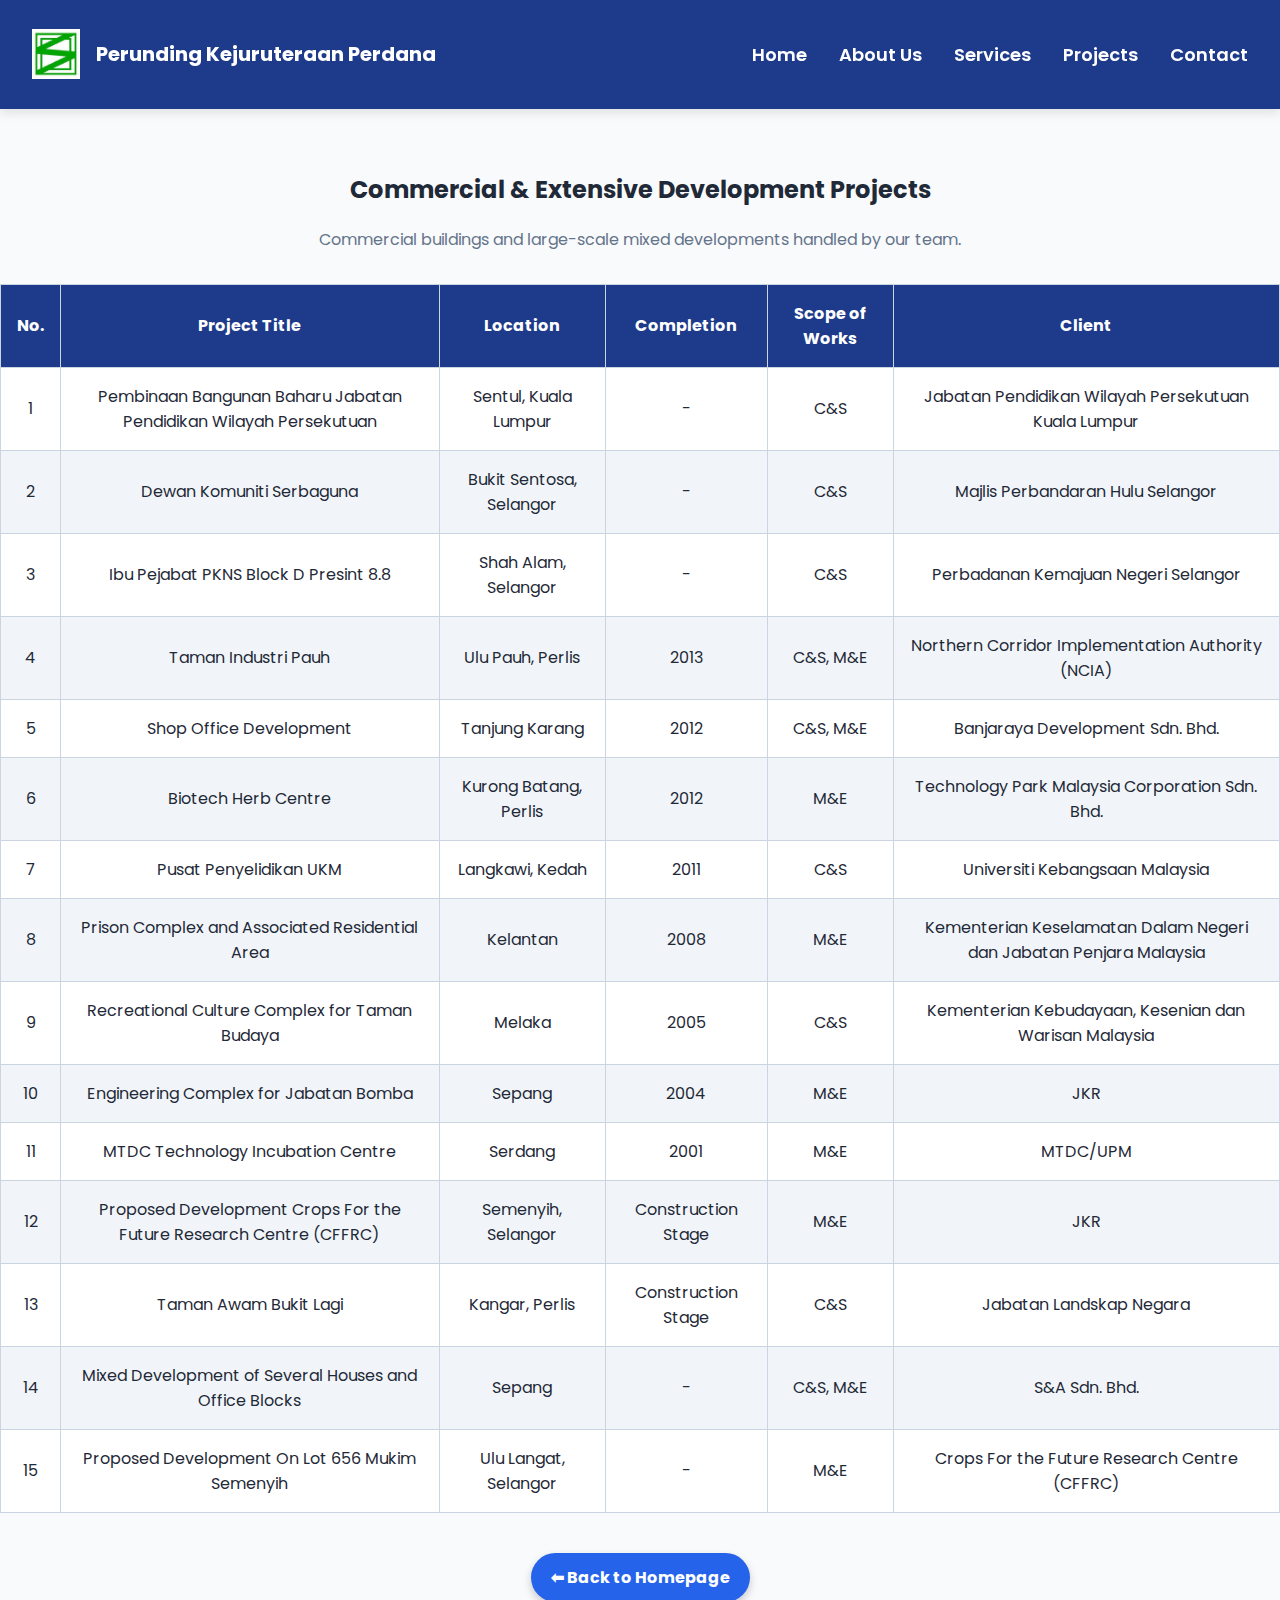
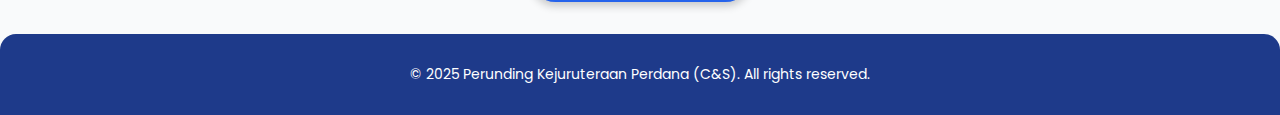
<file: commercial.html>
<!DOCTYPE html>
<html lang="en">

<head>
  <meta charset="UTF-8" />
  <meta name="viewport" content="width=device-width, initial-scale=1.0" />
  <title>Commercial & Extensive Development Projects - Perunding Kejuruteraan Perdana</title>
  <link rel="stylesheet" href="style.css" />
  <link href="https://fonts.googleapis.com/css2?family=Inter:wght@400;600;700&display=swap" rel="stylesheet">
  <link
    href="https://fonts.googleapis.com/css2?family=Playfair+Display:wght@700&family=Poppins:wght@400;600&display=swap"
    rel="stylesheet">
</head>

<body>
  <header>
    <div class="header-content">
      <h1 class="logo">
        <img src="pkp logo.jpeg" alt="Perunding Kejuruteraan Perdana" />
        <a href="index.html">Perunding Kejuruteraan Perdana</a>
      </h1>
      <nav class="navbar">
        <a href="index.html#home">Home</a>
        <div class="dropdown">
          <a href="index.html#about">About Us</a>
          <div class="submenu">
            <a href="index.html#about">Company Overview</a>
            <a href="index.html#directors">Directors</a>
          </div>
        </div>
        <a href="index.html#services">Services</a>
        <a href="index.html#projects">Projects</a>
        <a href="index.html#contact">Contact</a>
      </nav>
    </div>
  </header>

  <section id="projects">
    <h2 style="text-align:center; margin-top: 3rem;">Commercial & Extensive Development Projects</h2>
    <p class="subtitle" style="text-align:center;">Commercial buildings and large-scale mixed developments handled by
      our team.</p>

    <div class="table-wrapper">
      <table class="project-table">
        <thead>
          <tr>
            <th>No.</th>
            <th>Project Title</th>
            <th>Location</th>
            <th>Completion</th>
            <th>Scope of Works</th>
            <th>Client</th>
          </tr>
        </thead>
        <tbody>
          <tr>
            <td>1</td>
            <td>Pembinaan Bangunan Baharu Jabatan Pendidikan Wilayah Persekutuan</td>
            <td>Sentul, Kuala Lumpur</td>
            <td>-</td>
            <td>C&S</td>
            <td>Jabatan Pendidikan Wilayah Persekutuan Kuala Lumpur</td>
          </tr>
          <tr>
            <td>2</td>
            <td>Dewan Komuniti Serbaguna</td>
            <td>Bukit Sentosa, Selangor</td>
            <td>-</td>
            <td>C&S</td>
            <td>Majlis Perbandaran Hulu Selangor</td>
          </tr>
          <tr>
            <td>3</td>
            <td>Ibu Pejabat PKNS Block D Presint 8.8</td>
            <td>Shah Alam, Selangor</td>
            <td>-</td>
            <td>C&S</td>
            <td>Perbadanan Kemajuan Negeri Selangor</td>
          </tr>
          <tr>
            <td>4</td>
            <td>Taman Industri Pauh</td>
            <td>Ulu Pauh, Perlis</td>
            <td>2013</td>
            <td>C&S, M&E</td>
            <td>Northern Corridor Implementation Authority (NCIA)</td>
          </tr>
          <tr>
            <td>5</td>
            <td>Shop Office Development</td>
            <td>Tanjung Karang</td>
            <td>2012</td>
            <td>C&S, M&E</td>
            <td>Banjaraya Development Sdn. Bhd.</td>
          </tr>
          <tr>
            <td>6</td>
            <td>Biotech Herb Centre</td>
            <td>Kurong Batang, Perlis</td>
            <td>2012</td>
            <td>M&E</td>
            <td>Technology Park Malaysia Corporation Sdn. Bhd.</td>
          </tr>
          <tr>
            <td>7</td>
            <td>Pusat Penyelidikan UKM</td>
            <td>Langkawi, Kedah</td>
            <td>2011</td>
            <td>C&S</td>
            <td>Universiti Kebangsaan Malaysia</td>
          </tr>
          <tr>
            <td>8</td>
            <td>Prison Complex and Associated Residential Area</td>
            <td>Kelantan</td>
            <td>2008</td>
            <td>M&E</td>
            <td>Kementerian Keselamatan Dalam Negeri dan Jabatan Penjara Malaysia</td>
          </tr>
          <tr>
            <td>9</td>
            <td>Recreational Culture Complex for Taman Budaya</td>
            <td>Melaka</td>
            <td>2005</td>
            <td>C&S</td>
            <td>Kementerian Kebudayaan, Kesenian dan Warisan Malaysia</td>
          </tr>
          <tr>
            <td>10</td>
            <td>Engineering Complex for Jabatan Bomba</td>
            <td>Sepang</td>
            <td>2004</td>
            <td>M&E</td>
            <td>JKR</td>
          </tr>
          <tr>
            <td>11</td>
            <td>MTDC Technology Incubation Centre</td>
            <td>Serdang</td>
            <td>2001</td>
            <td>M&E</td>
            <td>MTDC/UPM</td>
          </tr>
          <tr>
            <td>12</td>
            <td>Proposed Development Crops For the Future Research Centre (CFFRC)</td>
            <td>Semenyih, Selangor</td>
            <td>Construction Stage</td>
            <td>M&E</td>
            <td>JKR</td>
          </tr>
          <tr>
            <td>13</td>
            <td>Taman Awam Bukit Lagi</td>
            <td>Kangar, Perlis</td>
            <td>Construction Stage</td>
            <td>C&S</td>
            <td>Jabatan Landskap Negara</td>
          </tr>
          <tr>
            <td>14</td>
            <td>Mixed Development of Several Houses and Office Blocks</td>
            <td>Sepang</td>
            <td>-</td>
            <td>C&S, M&E</td>
            <td>S&A Sdn. Bhd.</td>
          </tr>
          <tr>
            <td>15</td>
            <td>Proposed Development On Lot 656 Mukim Semenyih</td>
            <td>Ulu Langat, Selangor</td>
            <td>-</td>
            <td>M&E</td>
            <td>Crops For the Future Research Centre (CFFRC)</td>
          </tr>
        </tbody>
      </table>
    </div>

    <div class="back-btn-container">
      <a href="index.html" class="back-btn">
        ⬅ Back to Homepage
      </a>
    </div>
  </section>

  <footer>
    <p>&copy; 2025 Perunding Kejuruteraan Perdana (C&S). All rights reserved.</p>
  </footer>
</body>

</html>
</file>
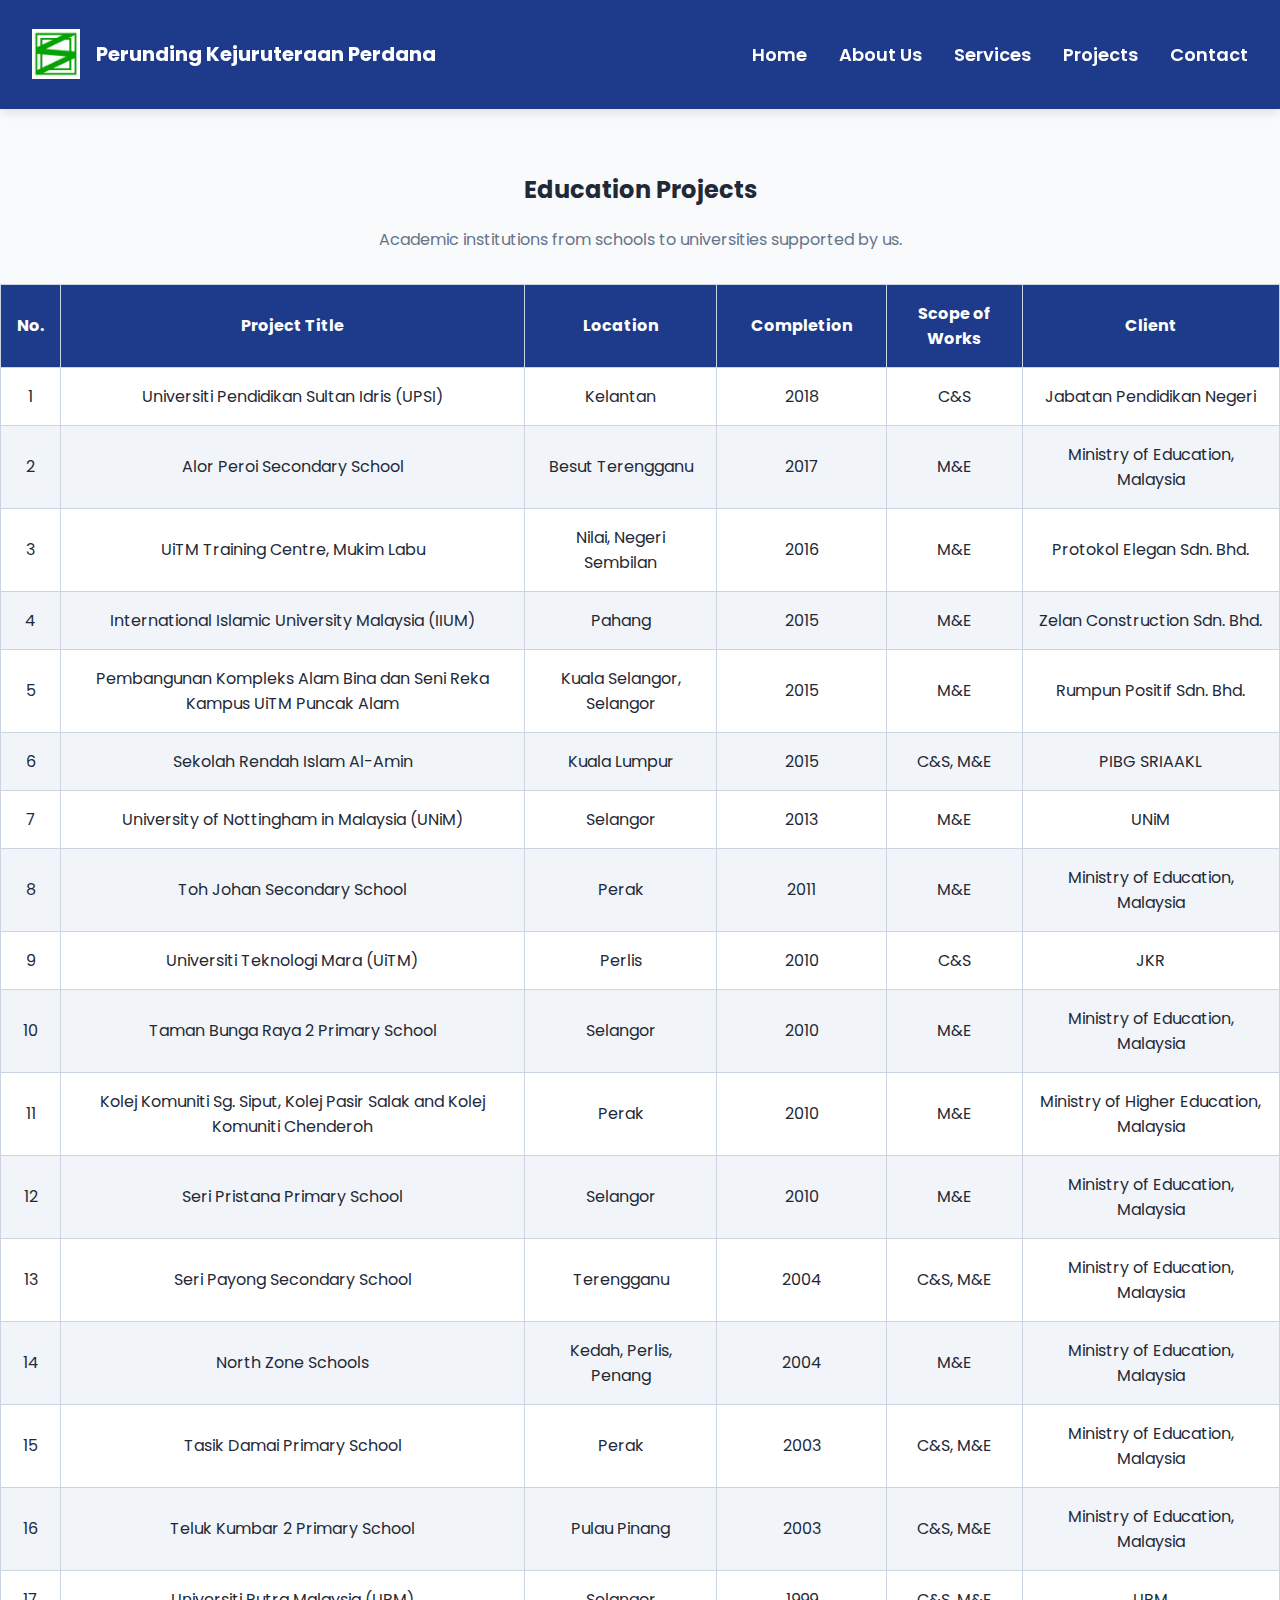
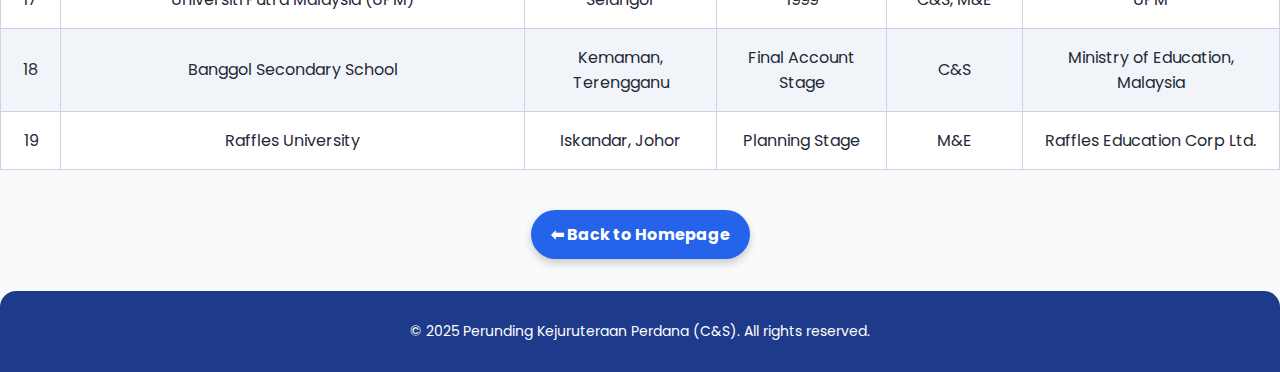
<file: education.html>
<!DOCTYPE html>
<html lang="en">

<head>
  <meta charset="UTF-8" />
  <meta name="viewport" content="width=device-width, initial-scale=1.0" />
  <title>Education Projects - Perunding Kejuruteraan Perdana</title>
  <link rel="stylesheet" href="style.css" />
  <link href="https://fonts.googleapis.com/css2?family=Inter:wght@400;600;700&display=swap" rel="stylesheet">
  <link
    href="https://fonts.googleapis.com/css2?family=Playfair+Display:wght@700&family=Poppins:wght@400;600&display=swap"
    rel="stylesheet">
</head>

<body>
  <header>
    <div class="header-content">
      <h1 class="logo">
        <img src="pkp logo.jpeg" alt="Perunding Kejuruteraan Perdana" />
        <a href="index.html">Perunding Kejuruteraan Perdana</a>
      </h1>
      <nav class="navbar">
        <a href="index.html#home">Home</a>
        <div class="dropdown">
          <a href="index.html#about">About Us</a>
          <div class="submenu">
            <a href="index.html#about">Company Overview</a>
            <a href="index.html#directors">Directors</a>
          </div>
        </div>
        <a href="index.html#services">Services</a>
        <a href="index.html#projects">Projects</a>
        <a href="index.html#contact">Contact</a>
      </nav>
    </div>
  </header>

  <section id="projects">
    <h2 style="text-align:center; margin-top: 3rem;">Education Projects</h2>
    <p class="subtitle" style="text-align:center;">Academic institutions from schools to universities supported by us.
    </p>

    <div class="table-wrapper">
      <table class="project-table">
        <thead>
          <tr>
            <th>No.</th>
            <th>Project Title</th>
            <th>Location</th>
            <th>Completion</th>
            <th>Scope of Works</th>
            <th>Client</th>
          </tr>
        </thead>
        <tbody>
          <tr>
            <td>1</td>
            <td>Universiti Pendidikan Sultan Idris (UPSI)</td>
            <td>Kelantan</td>
            <td>2018</td>
            <td>C&S</td>
            <td>Jabatan Pendidikan Negeri</td>
          </tr>
          <tr>
            <td>2</td>
            <td>Alor Peroi Secondary School</td>
            <td>Besut Terengganu</td>
            <td>2017</td>
            <td>M&E</td>
            <td>Ministry of Education, Malaysia</td>
          </tr>
          <tr>
            <td>3</td>
            <td>UiTM Training Centre, Mukim Labu</td>
            <td>Nilai, Negeri Sembilan</td>
            <td>2016</td>
            <td>M&E</td>
            <td>Protokol Elegan Sdn. Bhd.</td>
          </tr>
          <tr>
            <td>4</td>
            <td>International Islamic University Malaysia (IIUM)</td>
            <td>Pahang</td>
            <td>2015</td>
            <td>M&E</td>
            <td>Zelan Construction Sdn. Bhd.</td>
          </tr>
          <tr>
            <td>5</td>
            <td>Pembangunan Kompleks Alam Bina dan Seni Reka Kampus UiTM Puncak Alam</td>
            <td>Kuala Selangor, Selangor</td>
            <td>2015</td>
            <td>M&E</td>
            <td>Rumpun Positif Sdn. Bhd.</td>
          </tr>
          <tr>
            <td>6</td>
            <td>Sekolah Rendah Islam Al-Amin</td>
            <td>Kuala Lumpur</td>
            <td>2015</td>
            <td>C&S, M&E</td>
            <td>PIBG SRIAAKL</td>
          </tr>
          <tr>
            <td>7</td>
            <td>University of Nottingham in Malaysia (UNiM)</td>
            <td>Selangor</td>
            <td>2013</td>
            <td>M&E</td>
            <td>UNiM</td>
          </tr>
          <tr>
            <td>8</td>
            <td>Toh Johan Secondary School</td>
            <td>Perak</td>
            <td>2011</td>
            <td>M&E</td>
            <td>Ministry of Education, Malaysia</td>
          </tr>
          <tr>
            <td>9</td>
            <td>Universiti Teknologi Mara (UiTM)</td>
            <td>Perlis</td>
            <td>2010</td>
            <td>C&S</td>
            <td>JKR</td>
          </tr>
          <tr>
            <td>10</td>
            <td>Taman Bunga Raya 2 Primary School</td>
            <td>Selangor</td>
            <td>2010</td>
            <td>M&E</td>
            <td>Ministry of Education, Malaysia</td>
          </tr>
          <tr>
            <td>11</td>
            <td>Kolej Komuniti Sg. Siput, Kolej Pasir Salak and Kolej Komuniti Chenderoh</td>
            <td>Perak</td>
            <td>2010</td>
            <td>M&E</td>
            <td>Ministry of Higher Education, Malaysia</td>
          </tr>
          <tr>
            <td>12</td>
            <td>Seri Pristana Primary School</td>
            <td>Selangor</td>
            <td>2010</td>
            <td>M&E</td>
            <td>Ministry of Education, Malaysia</td>
          </tr>
          <tr>
            <td>13</td>
            <td>Seri Payong Secondary School</td>
            <td>Terengganu</td>
            <td>2004</td>
            <td>C&S, M&E</td>
            <td>Ministry of Education, Malaysia</td>
          </tr>
          <tr>
            <td>14</td>
            <td>North Zone Schools</td>
            <td>Kedah, Perlis, Penang</td>
            <td>2004</td>
            <td>M&E</td>
            <td>Ministry of Education, Malaysia</td>
          </tr>
          <tr>
            <td>15</td>
            <td>Tasik Damai Primary School</td>
            <td>Perak</td>
            <td>2003</td>
            <td>C&S, M&E</td>
            <td>Ministry of Education, Malaysia</td>
          </tr>
          <tr>
            <td>16</td>
            <td>Teluk Kumbar 2 Primary School</td>
            <td>Pulau Pinang</td>
            <td>2003</td>
            <td>C&S, M&E</td>
            <td>Ministry of Education, Malaysia</td>
          </tr>
          <tr>
            <td>17</td>
            <td>Universiti Putra Malaysia (UPM)</td>
            <td>Selangor</td>
            <td>1999</td>
            <td>C&S, M&E</td>
            <td>UPM</td>
          </tr>
          <tr>
            <td>18</td>
            <td>Banggol Secondary School</td>
            <td>Kemaman, Terengganu</td>
            <td>Final Account Stage</td>
            <td>C&S</td>
            <td>Ministry of Education, Malaysia</td>
          </tr>
          <tr>
            <td>19</td>
            <td>Raffles University</td>
            <td>Iskandar, Johor</td>
            <td>Planning Stage</td>
            <td>M&E</td>
            <td>Raffles Education Corp Ltd.</td>
          </tr>
        </tbody>
      </table>
    </div>

    <div class="back-btn-container">
      <a href="index.html" class="back-btn">
        ⬅ Back to Homepage
      </a>
    </div>
  </section>

  <footer>
    <p>&copy; 2025 Perunding Kejuruteraan Perdana (C&S). All rights reserved.</p>
  </footer>
</body>

</html>
</file>
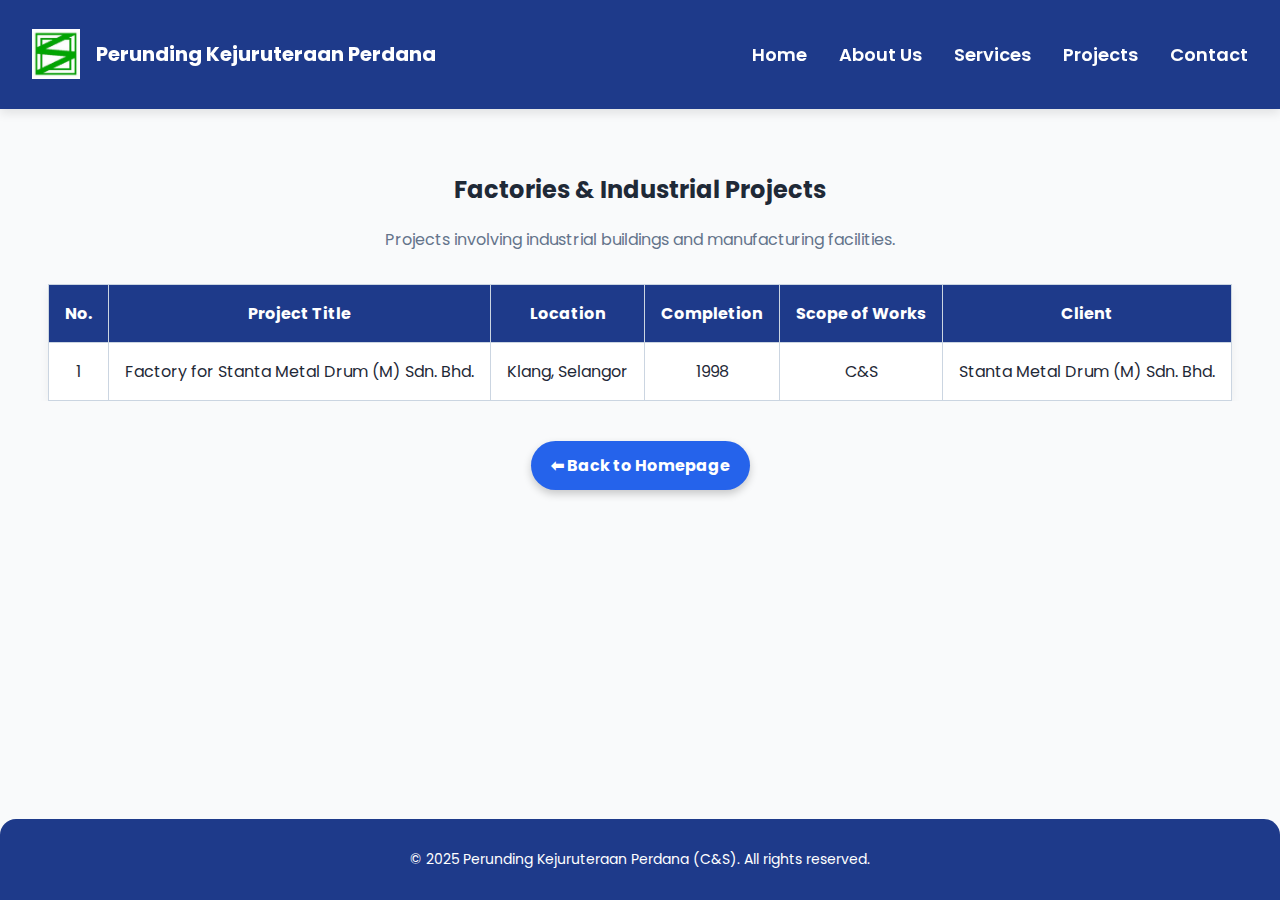
<file: factories.html>
<!DOCTYPE html>
<html lang="en">

<head>
  <meta charset="UTF-8" />
  <meta name="viewport" content="width=device-width, initial-scale=1.0" />
  <title>Factories & Industrial Projects - Perunding Kejuruteraan Perdana</title>
  <link rel="stylesheet" href="style.css" />
  <link href="https://fonts.googleapis.com/css2?family=Inter:wght@400;600;700&display=swap" rel="stylesheet">
  <link
    href="https://fonts.googleapis.com/css2?family=Playfair+Display:wght@700&family=Poppins:wght@400;600&display=swap"
    rel="stylesheet">
</head>

<body>
  <header>
    <div class="header-content">
      <h1 class="logo">
        <img src="pkp logo.jpeg" alt="Perunding Kejuruteraan Perdana" />
        <a href="index.html">Perunding Kejuruteraan Perdana</a>
      </h1>
      <nav class="navbar">
        <a href="index.html#home">Home</a>
        <div class="dropdown">
          <a href="index.html#about">About Us</a>
          <div class="submenu">
            <a href="index.html#about">Company Overview</a>
            <a href="index.html#directors">Directors</a>
          </div>
        </div>
        <a href="index.html#services">Services</a>
        <a href="index.html#projects">Projects</a>
        <a href="index.html#contact">Contact</a>
      </nav>
    </div>
  </header>

  <main>
    <section id="projects">
      <h2 style="text-align:center; margin-top: 3rem;">Factories & Industrial Projects</h2>
      <p class="subtitle" style="text-align:center;">Projects involving industrial buildings and manufacturing
        facilities.
      </p>

      <div class="table-wrapper">
        <table class="project-table">
          <thead>
            <tr>
              <th>No.</th>
              <th>Project Title</th>
              <th>Location</th>
              <th>Completion</th>
              <th>Scope of Works</th>
              <th>Client</th>
            </tr>
          </thead>
          <tbody>
            <tr>
              <td>1</td>
              <td>Factory for Stanta Metal Drum (M) Sdn. Bhd.</td>
              <td>Klang, Selangor</td>
              <td>1998</td>
              <td>C&S</td>
              <td>Stanta Metal Drum (M) Sdn. Bhd.</td>
            </tr>
          </tbody>
        </table>
      </div>

      <div class="back-btn-container">
        <a href="index.html" class="back-btn">
          ⬅ Back to Homepage
        </a>
      </div>
    </section>
  </main>

  <footer>
    <p>&copy; 2025 Perunding Kejuruteraan Perdana (C&S). All rights reserved.</p>
  </footer>
</body>

</html>
</file>
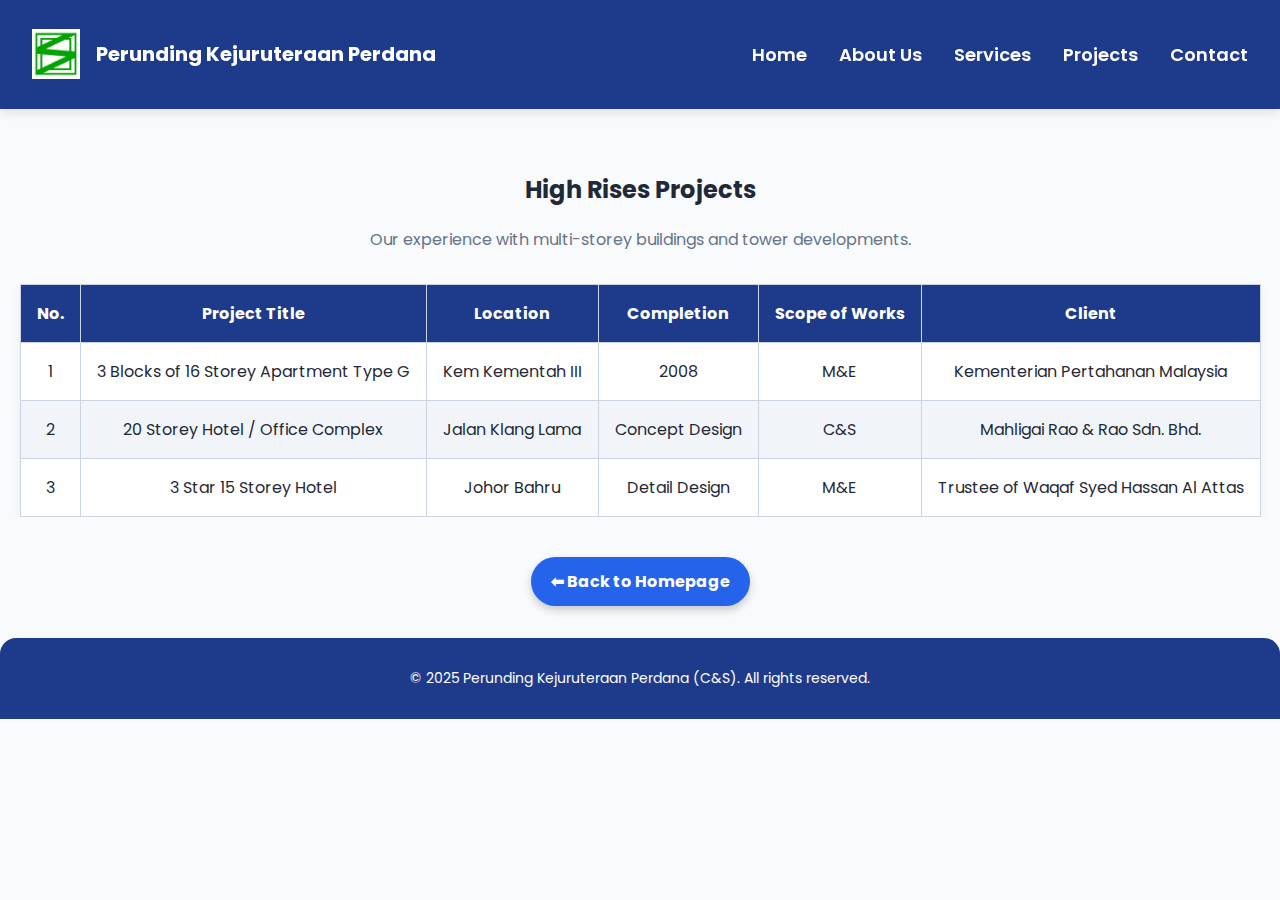
<file: highRises.html>
<!DOCTYPE html>
<html lang="en">

<head>
  <meta charset="UTF-8" />
  <meta name="viewport" content="width=device-width, initial-scale=1.0" />
  <title>High Rises Projects - Perunding Kejuruteraan Perdana</title>
  <link rel="stylesheet" href="style.css" />
  <link href="https://fonts.googleapis.com/css2?family=Inter:wght@400;600;700&display=swap" rel="stylesheet">
  <link
    href="https://fonts.googleapis.com/css2?family=Playfair+Display:wght@700&family=Poppins:wght@400;600&display=swap"
    rel="stylesheet">
</head>

<body>
  <header>
    <div class="header-content">
      <h1 class="logo">
        <img src="pkp logo.jpeg" alt="Perunding Kejuruteraan Perdana" />
        <a href="index.html">Perunding Kejuruteraan Perdana</a>
      </h1>
      <nav class="navbar">
        <a href="index.html#home">Home</a>
        <div class="dropdown">
          <a href="index.html#about">About Us</a>
          <div class="submenu">
            <a href="index.html#about">Company Overview</a>
            <a href="index.html#directors">Directors</a>
          </div>
        </div>
        <a href="index.html#services">Services</a>
        <a href="index.html#projects">Projects</a>
        <a href="index.html#contact">Contact</a>
      </nav>
    </div>
  </header>

  <section id="projects">
    <h2 style="text-align:center; margin-top: 3rem;">High Rises Projects</h2>
    <p class="subtitle" style="text-align:center;">Our experience with multi-storey buildings and tower developments.
    </p>

    <div class="table-wrapper">
      <table class="project-table">
        <thead>
          <tr>
            <th>No.</th>
            <th>Project Title</th>
            <th>Location</th>
            <th>Completion</th>
            <th>Scope of Works</th>
            <th>Client</th>
          </tr>
        </thead>
        <tbody>
          <tr>
            <td>1</td>
            <td>3 Blocks of 16 Storey Apartment Type G</td>
            <td>Kem Kementah III</td>
            <td>2008</td>
            <td>M&E</td>
            <td>Kementerian Pertahanan Malaysia</td>
          </tr>
          <tr>
            <td>2</td>
            <td>20 Storey Hotel / Office Complex</td>
            <td>Jalan Klang Lama</td>
            <td>Concept Design</td>
            <td>C&S</td>
            <td>Mahligai Rao & Rao Sdn. Bhd.</td>
          </tr>
          <tr>
            <td>3</td>
            <td>3 Star 15 Storey Hotel</td>
            <td>Johor Bahru</td>
            <td>Detail Design</td>
            <td>M&E</td>
            <td>Trustee of Waqaf Syed Hassan Al Attas</td>
          </tr>
        </tbody>
      </table>
    </div>

    <div class="back-btn-container">
      <a href="index.html" class="back-btn">
        ⬅ Back to Homepage
      </a>
    </div>
  </section>

  <footer>
    <p>&copy; 2025 Perunding Kejuruteraan Perdana (C&S). All rights reserved.</p>
  </footer>
</body>

</html>
</file>
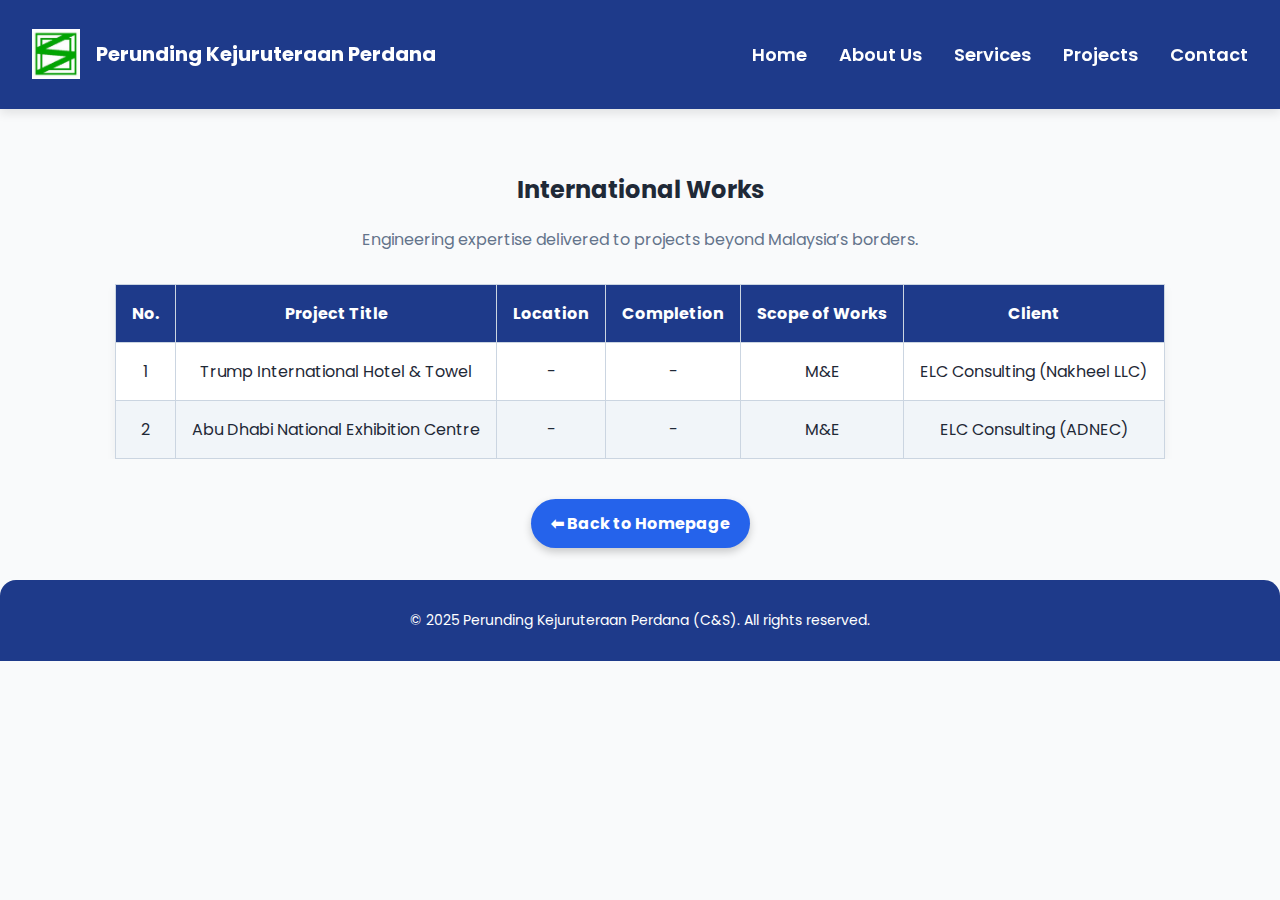
<file: international.html>
<!DOCTYPE html>
<html lang="en">

<head>
  <meta charset="UTF-8" />
  <meta name="viewport" content="width=device-width, initial-scale=1.0" />
  <title>International Works - Perunding Kejuruteraan Perdana</title>
  <link rel="stylesheet" href="style.css" />
  <link href="https://fonts.googleapis.com/css2?family=Inter:wght@400;600;700&display=swap" rel="stylesheet">
  <link
    href="https://fonts.googleapis.com/css2?family=Playfair+Display:wght@700&family=Poppins:wght@400;600&display=swap"
    rel="stylesheet">
</head>

<body>
  <header>
    <div class="header-content">
      <h1 class="logo">
        <img src="pkp logo.jpeg" alt="Perunding Kejuruteraan Perdana" />
        <a href="index.html">Perunding Kejuruteraan Perdana</a>
      </h1>
      <nav class="navbar">
        <a href="index.html#home">Home</a>
        <div class="dropdown">
          <a href="index.html#about">About Us</a>
          <div class="submenu">
            <a href="index.html#about">Company Overview</a>
            <a href="index.html#directors">Directors</a>
          </div>
        </div>
        <a href="index.html#services">Services</a>
        <a href="index.html#projects">Projects</a>
        <a href="index.html#contact">Contact</a>
      </nav>
    </div>
  </header>

  <section id="projects">
    <h2 style="text-align:center; margin-top: 3rem;">International Works</h2>
    <p class="subtitle" style="text-align:center;">Engineering expertise delivered to projects beyond Malaysia’s borders.</p>

    <div class="table-wrapper">
      <table class="project-table">
        <thead>
          <tr>
            <th>No.</th>
            <th>Project Title</th>
            <th>Location</th>
            <th>Completion</th>
            <th>Scope of Works</th>
            <th>Client</th>
          </tr>
        </thead>
        <tbody>
          <tr>
            <td>1</td>
            <td>Trump International Hotel & Towel</td>
            <td>-</td>
            <td>-</td>
            <td>M&E</td>
            <td>ELC Consulting (Nakheel LLC)</td>
          </tr>
          <tr>
            <td>2</td>
            <td>Abu Dhabi National Exhibition Centre</td>
            <td>-</td>
            <td>-</td>
            <td>M&E</td>
            <td>ELC Consulting (ADNEC)</td>
          </tr>
        </tbody>
      </table>
    </div>

    <div class="back-btn-container">
      <a href="index.html" class="back-btn">
        ⬅ Back to Homepage
      </a>
    </div>
  </section>

  <footer>
    <p>&copy; 2025 Perunding Kejuruteraan Perdana (C&S). All rights reserved.</p>
  </footer>
</body>

</html>
</file>
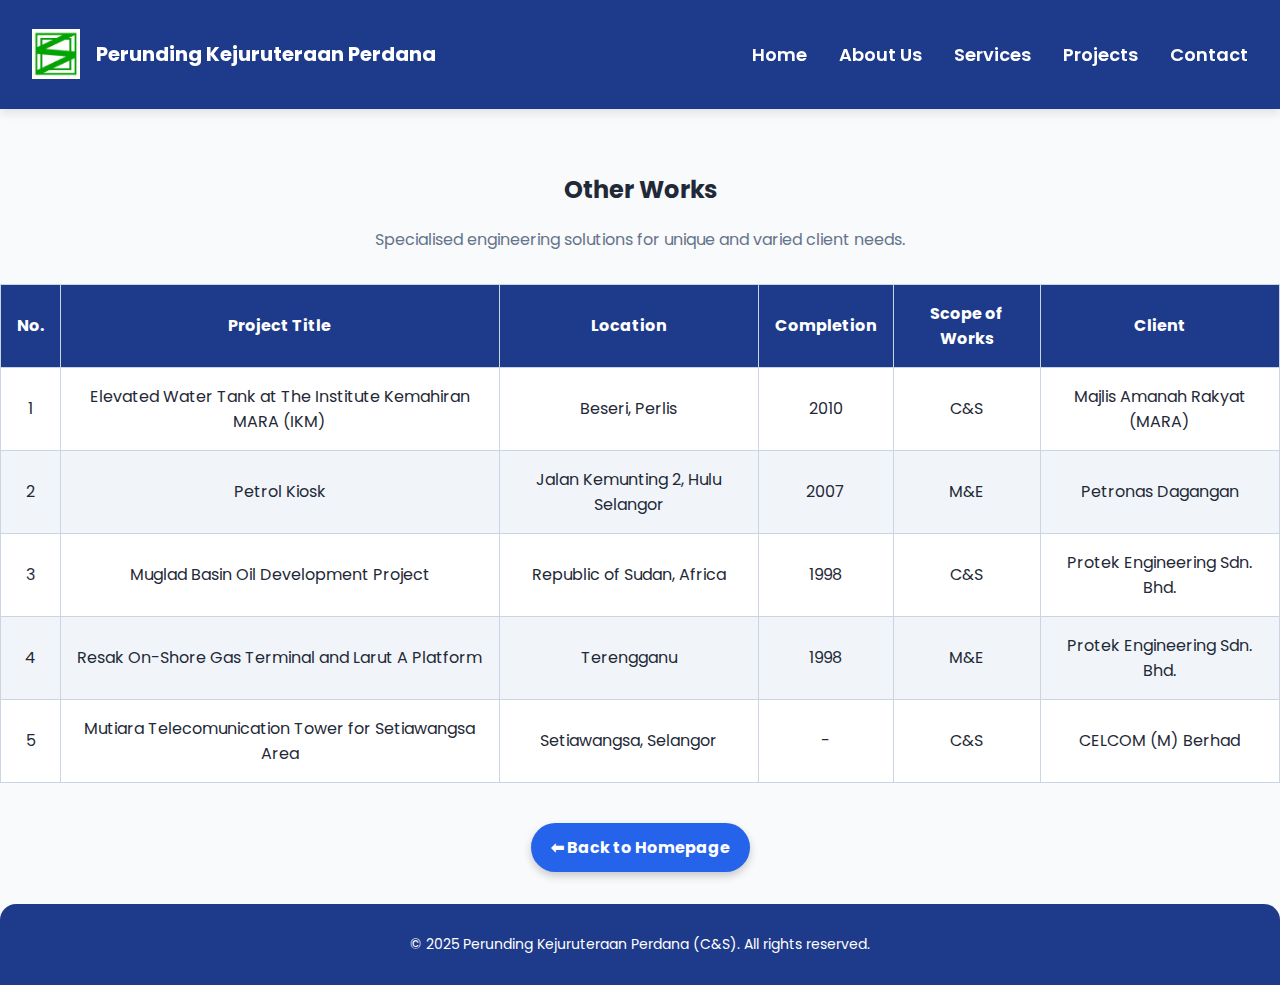
<file: otherWorks.html>
<!DOCTYPE html>
<html lang="en">

<head>
  <meta charset="UTF-8" />
  <meta name="viewport" content="width=device-width, initial-scale=1.0" />
  <title>Other Works - Perunding Kejuruteraan Perdana</title>
  <link rel="stylesheet" href="style.css" />
  <link href="https://fonts.googleapis.com/css2?family=Inter:wght@400;600;700&display=swap" rel="stylesheet">
  <link
    href="https://fonts.googleapis.com/css2?family=Playfair+Display:wght@700&family=Poppins:wght@400;600&display=swap"
    rel="stylesheet">
</head>

<body>
  <header>
    <div class="header-content">
      <h1 class="logo">
        <img src="pkp logo.jpeg" alt="Perunding Kejuruteraan Perdana" />
        <a href="index.html">Perunding Kejuruteraan Perdana</a>
      </h1>
      <nav class="navbar">
        <a href="index.html#home">Home</a>
        <div class="dropdown">
          <a href="index.html#about">About Us</a>
          <div class="submenu">
            <a href="index.html#about">Company Overview</a>
            <a href="index.html#directors">Directors</a>
          </div>
        </div>
        <a href="index.html#services">Services</a>
        <a href="index.html#projects">Projects</a>
        <a href="index.html#contact">Contact</a>
      </nav>
    </div>
  </header>

  <section id="projects">
    <h2 style="text-align:center; margin-top: 3rem;">Other Works</h2>
    <p class="subtitle" style="text-align:center;">Specialised engineering solutions for unique and varied client needs.</p>

    <div class="table-wrapper">
      <table class="project-table">
        <thead>
          <tr>
            <th>No.</th>
            <th>Project Title</th>
            <th>Location</th>
            <th>Completion</th>
            <th>Scope of Works</th>
            <th>Client</th>
          </tr>
        </thead>
        <tbody>
          <tr>
            <td>1</td>
            <td>Elevated Water Tank at The Institute Kemahiran MARA (IKM)</td>
            <td>Beseri, Perlis</td>
            <td>2010</td>
            <td>C&S</td>
            <td>Majlis Amanah Rakyat (MARA)</td>
          </tr>
          <tr>
            <td>2</td>
            <td>Petrol Kiosk</td>
            <td>Jalan Kemunting 2, Hulu Selangor</td>
            <td>2007</td>
            <td>M&E</td>
            <td>Petronas Dagangan</td>
          </tr>
          <tr>
            <td>3</td>
            <td>Muglad Basin Oil Development Project</td>
            <td>Republic of Sudan, Africa</td>
            <td>1998</td>
            <td>C&S</td>
            <td>Protek Engineering Sdn. Bhd.</td>
          </tr>
          <tr>
            <td>4</td>
            <td>Resak On-Shore Gas Terminal and Larut A Platform</td>
            <td>Terengganu</td>
            <td>1998</td>
            <td>M&E</td>
            <td>Protek Engineering Sdn. Bhd.</td>
          </tr>
          <tr>
            <td>5</td>
            <td>Mutiara Telecomunication Tower for Setiawangsa Area</td>
            <td>Setiawangsa, Selangor</td>
            <td>-</td>
            <td>C&S</td>
            <td>CELCOM (M) Berhad</td>
          </tr>
        </tbody>
      </table>
    </div>

    <div class="back-btn-container">
      <a href="index.html" class="back-btn">
        ⬅ Back to Homepage
      </a>
    </div>
  </section>

  <footer>
    <p>&copy; 2025 Perunding Kejuruteraan Perdana (C&S). All rights reserved.</p>
  </footer>
</body>

</html>
</file>
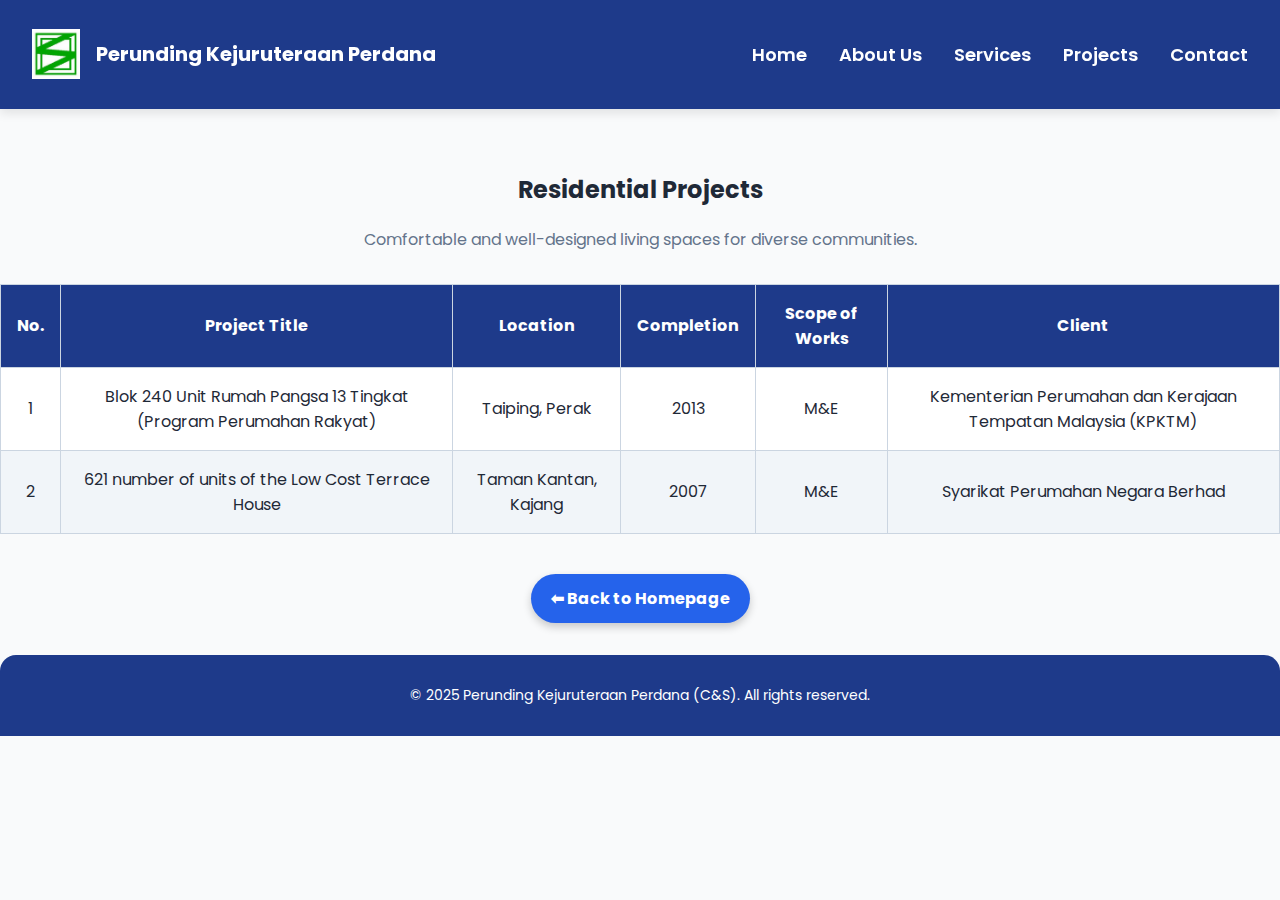
<file: residential.html>
<!DOCTYPE html>
<html lang="en">

<head>
  <meta charset="UTF-8" />
  <meta name="viewport" content="width=device-width, initial-scale=1.0" />
  <title>Residential Projects - Perunding Kejuruteraan Perdana</title>
  <link rel="stylesheet" href="style.css" />
  <link href="https://fonts.googleapis.com/css2?family=Inter:wght@400;600;700&display=swap" rel="stylesheet">
  <link
    href="https://fonts.googleapis.com/css2?family=Playfair+Display:wght@700&family=Poppins:wght@400;600&display=swap"
    rel="stylesheet">
</head>

<body>
  <header>
    <div class="header-content">
      <h1 class="logo">
        <img src="pkp logo.jpeg" alt="Perunding Kejuruteraan Perdana" />
        <a href="index.html">Perunding Kejuruteraan Perdana</a>
      </h1>
      <nav class="navbar">
        <a href="index.html#home">Home</a>
        <div class="dropdown">
          <a href="index.html#about">About Us</a>
          <div class="submenu">
            <a href="index.html#about">Company Overview</a>
            <a href="index.html#directors">Directors</a>
          </div>
        </div>
        <a href="index.html#services">Services</a>
        <a href="index.html#projects">Projects</a>
        <a href="index.html#contact">Contact</a>
      </nav>
    </div>
  </header>

  <section id="projects">
    <h2 style="text-align:center; margin-top: 3rem;">Residential Projects</h2>
    <p class="subtitle" style="text-align:center;">Comfortable and well-designed living spaces for diverse communities.</p>

    <div class="table-wrapper">
      <table class="project-table">
        <thead>
          <tr>
            <th>No.</th>
            <th>Project Title</th>
            <th>Location</th>
            <th>Completion</th>
            <th>Scope of Works</th>
            <th>Client</th>
          </tr>
        </thead>
        <tbody>
          <tr>
            <td>1</td>
            <td>Blok 240 Unit Rumah Pangsa 13 Tingkat (Program Perumahan Rakyat)</td>
            <td>Taiping, Perak</td>
            <td>2013</td>
            <td>M&E</td>
            <td>Kementerian Perumahan dan Kerajaan Tempatan Malaysia (KPKTM)</td>
          </tr>
          <tr>
            <td>2</td>
            <td>621 number of units of the Low Cost Terrace House</td>
            <td>Taman Kantan, Kajang</td>
            <td>2007</td>
            <td>M&E</td>
            <td>Syarikat Perumahan Negara Berhad</td>
          </tr>
        </tbody>
      </table>
    </div>

    <div class="back-btn-container">
      <a href="index.html" class="back-btn">
        ⬅ Back to Homepage
      </a>
    </div>
  </section>

  <footer>
    <p>&copy; 2025 Perunding Kejuruteraan Perdana (C&S). All rights reserved.</p>
  </footer>
</body>

</html>
</file>
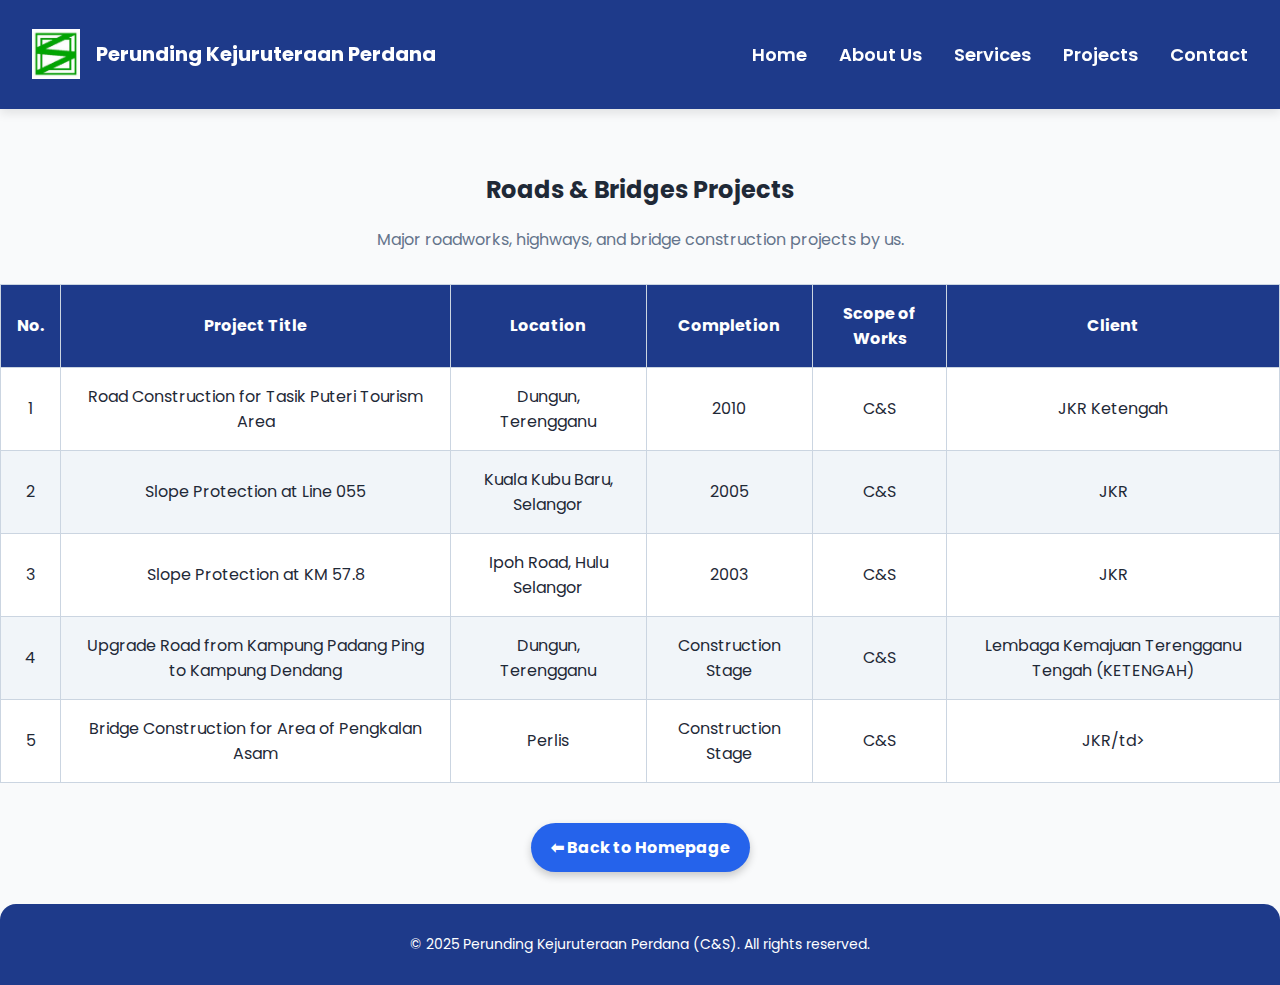
<file: roads.html>
<!DOCTYPE html>
<html lang="en">

<head>
  <meta charset="UTF-8" />
  <meta name="viewport" content="width=device-width, initial-scale=1.0" />
  <title>Roads & Bridges Projects - Perunding Kejuruteraan Perdana</title>
  <link rel="stylesheet" href="style.css" />
  <link href="https://fonts.googleapis.com/css2?family=Inter:wght@400;600;700&display=swap" rel="stylesheet">
  <link
    href="https://fonts.googleapis.com/css2?family=Playfair+Display:wght@700&family=Poppins:wght@400;600&display=swap"
    rel="stylesheet">
</head>

<body>
  <header>
    <div class="header-content">
      <h1 class="logo">
        <img src="pkp logo.jpeg" alt="Perunding Kejuruteraan Perdana" />
        <a href="index.html">Perunding Kejuruteraan Perdana</a>
      </h1>
      <nav class="navbar">
        <a href="index.html#home">Home</a>
        <div class="dropdown">
          <a href="index.html#about">About Us</a>
          <div class="submenu">
            <a href="index.html#about">Company Overview</a>
            <a href="index.html#directors">Directors</a>
          </div>
        </div>
        <a href="index.html#services">Services</a>
        <a href="index.html#projects">Projects</a>
        <a href="index.html#contact">Contact</a>
      </nav>
    </div>
  </header>

  <section id="projects">
    <h2 style="text-align:center; margin-top: 3rem;">Roads & Bridges Projects</h2>
    <p class="subtitle" style="text-align:center;">Major roadworks, highways, and bridge construction projects by us.
    </p>

    <div class="table-wrapper">
      <table class="project-table">
        <thead>
          <tr>
            <th>No.</th>
            <th>Project Title</th>
            <th>Location</th>
            <th>Completion</th>
            <th>Scope of Works</th>
            <th>Client</th>
          </tr>
        </thead>
        <tbody>
          <tr>
            <td>1</td>
            <td>Road Construction for Tasik Puteri Tourism Area</td>
            <td>Dungun, Terengganu</td>
            <td>2010</td>
            <td>C&S</td>
            <td>JKR Ketengah</td>
          </tr>
          <tr>
            <td>2</td>
            <td>Slope Protection at Line 055</td>
            <td>Kuala Kubu Baru, Selangor</td>
            <td>2005</td>
            <td>C&S</td>
            <td>JKR</td>
          </tr>
          <tr>
            <td>3</td>
            <td>Slope Protection at KM 57.8</td>
            <td>Ipoh Road, Hulu Selangor</td>
            <td>2003</td>
            <td>C&S</td>
            <td>JKR</td>
          </tr>
          <tr>
            <td>4</td>
            <td>Upgrade Road from Kampung Padang Ping to Kampung Dendang</td>
            <td>Dungun, Terengganu</td>
            <td>Construction Stage</td>
            <td>C&S</td>
            <td>Lembaga Kemajuan Terengganu Tengah (KETENGAH)</td>
          </tr>
          <tr>
            <td>5</td>
            <td>Bridge Construction for Area of Pengkalan Asam</td>
            <td>Perlis</td>
            <td>Construction Stage</td>
            <td>C&S</td>
            <td>JKR/td>
          </tr>
        </tbody>
      </table>
    </div>

    <div class="back-btn-container">
      <a href="index.html" class="back-btn">
        ⬅ Back to Homepage
      </a>
    </div>
  </section>

  <footer>
    <p>&copy; 2025 Perunding Kejuruteraan Perdana (C&S). All rights reserved.</p>
  </footer>
</body>

</html>
</file>
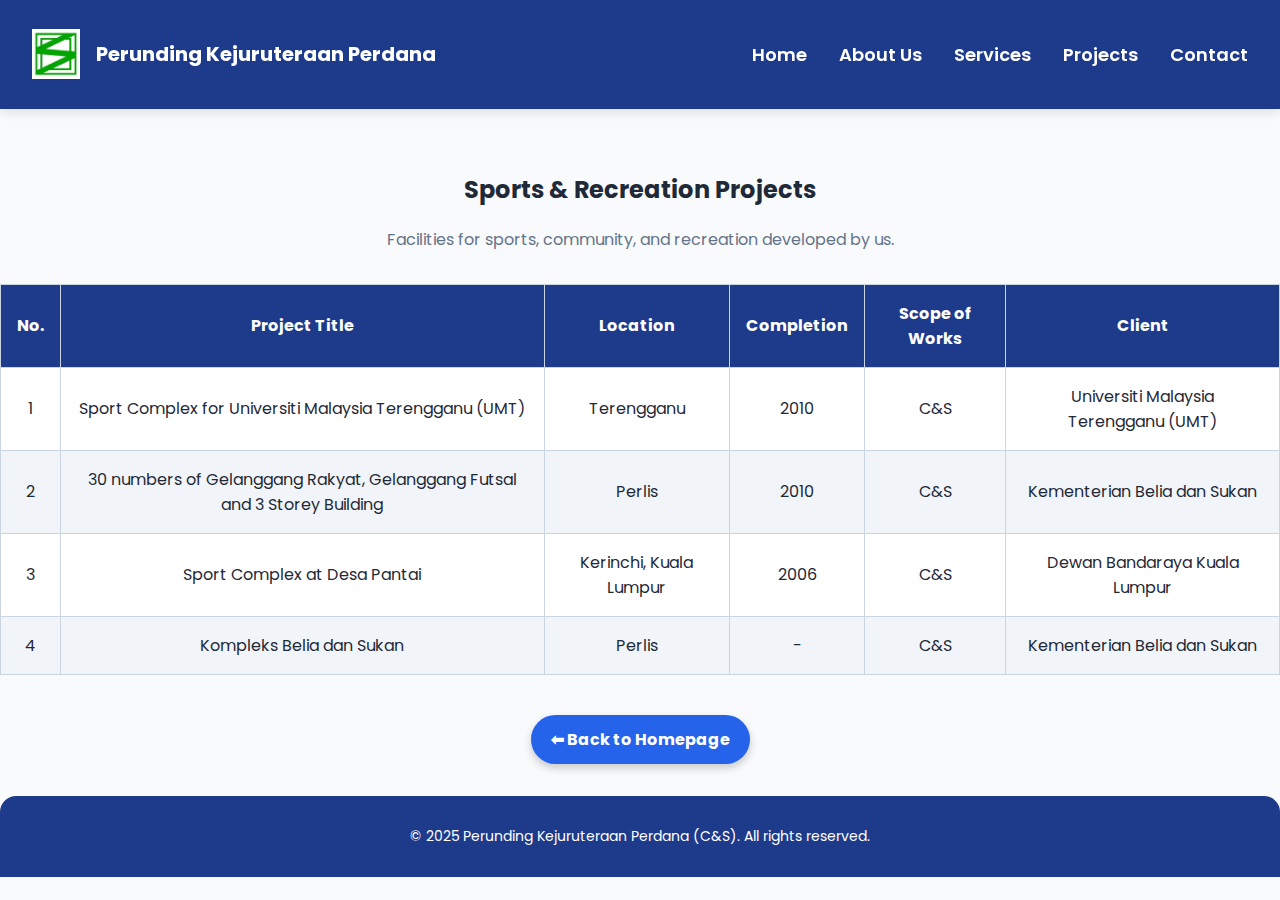
<file: sports.html>
<!DOCTYPE html>
<html lang="en">

<head>
  <meta charset="UTF-8" />
  <meta name="viewport" content="width=device-width, initial-scale=1.0" />
  <title>Sports & Recreation Projects - Perunding Kejuruteraan Perdana</title>
  <link rel="stylesheet" href="style.css" />
  <link href="https://fonts.googleapis.com/css2?family=Inter:wght@400;600;700&display=swap" rel="stylesheet">
  <link
    href="https://fonts.googleapis.com/css2?family=Playfair+Display:wght@700&family=Poppins:wght@400;600&display=swap"
    rel="stylesheet">
</head>

<body>
  <header>
    <div class="header-content">
      <h1 class="logo">
        <img src="pkp logo.jpeg" alt="Perunding Kejuruteraan Perdana" />
        <a href="index.html">Perunding Kejuruteraan Perdana</a>
      </h1>
      <nav class="navbar">
        <a href="index.html#home">Home</a>
        <div class="dropdown">
          <a href="index.html#about">About Us</a>
          <div class="submenu">
            <a href="index.html#about">Company Overview</a>
            <a href="index.html#directors">Directors</a>
          </div>
        </div>
        <a href="index.html#services">Services</a>
        <a href="index.html#projects">Projects</a>
        <a href="index.html#contact">Contact</a>
      </nav>
    </div>
  </header>

  <section id="projects">
    <h2 style="text-align:center; margin-top: 3rem;">Sports & Recreation Projects</h2>
    <p class="subtitle" style="text-align:center;">Facilities for sports, community, and recreation developed by us.
    </p>

    <div class="table-wrapper">
      <table class="project-table">
        <thead>
          <tr>
            <th>No.</th>
            <th>Project Title</th>
            <th>Location</th>
            <th>Completion</th>
            <th>Scope of Works</th>
            <th>Client</th>
          </tr>
        </thead>
        <tbody>
          <tr>
            <td>1</td>
            <td>Sport Complex for Universiti Malaysia Terengganu (UMT)</td>
            <td>Terengganu</td>
            <td>2010</td>
            <td>C&S</td>
            <td>Universiti Malaysia Terengganu (UMT)</td>
          </tr>
          <tr>
            <td>2</td>
            <td>30 numbers of Gelanggang Rakyat, Gelanggang Futsal and 3 Storey Building</td>
            <td>Perlis</td>
            <td>2010</td>
            <td>C&S</td>
            <td>Kementerian Belia dan Sukan</td>
          </tr>
          <tr>
            <td>3</td>
            <td>Sport Complex at Desa Pantai</td>
            <td>Kerinchi, Kuala Lumpur</td>
            <td>2006</td>
            <td>C&S</td>
            <td>Dewan Bandaraya Kuala Lumpur</td>
          </tr>
          <tr>
            <td>4</td>
            <td>Kompleks Belia dan Sukan</td>
            <td>Perlis</td>
            <td>-</td>
            <td>C&S</td>
            <td>Kementerian Belia dan Sukan</td>
          </tr>
        </tbody>
      </table>
    </div>

    <div class="back-btn-container">
      <a href="index.html" class="back-btn">
        ⬅ Back to Homepage
      </a>
    </div>
  </section>

  <footer>
    <p>&copy; 2025 Perunding Kejuruteraan Perdana (C&S). All rights reserved.</p>
  </footer>
</body>

</html>
</file>
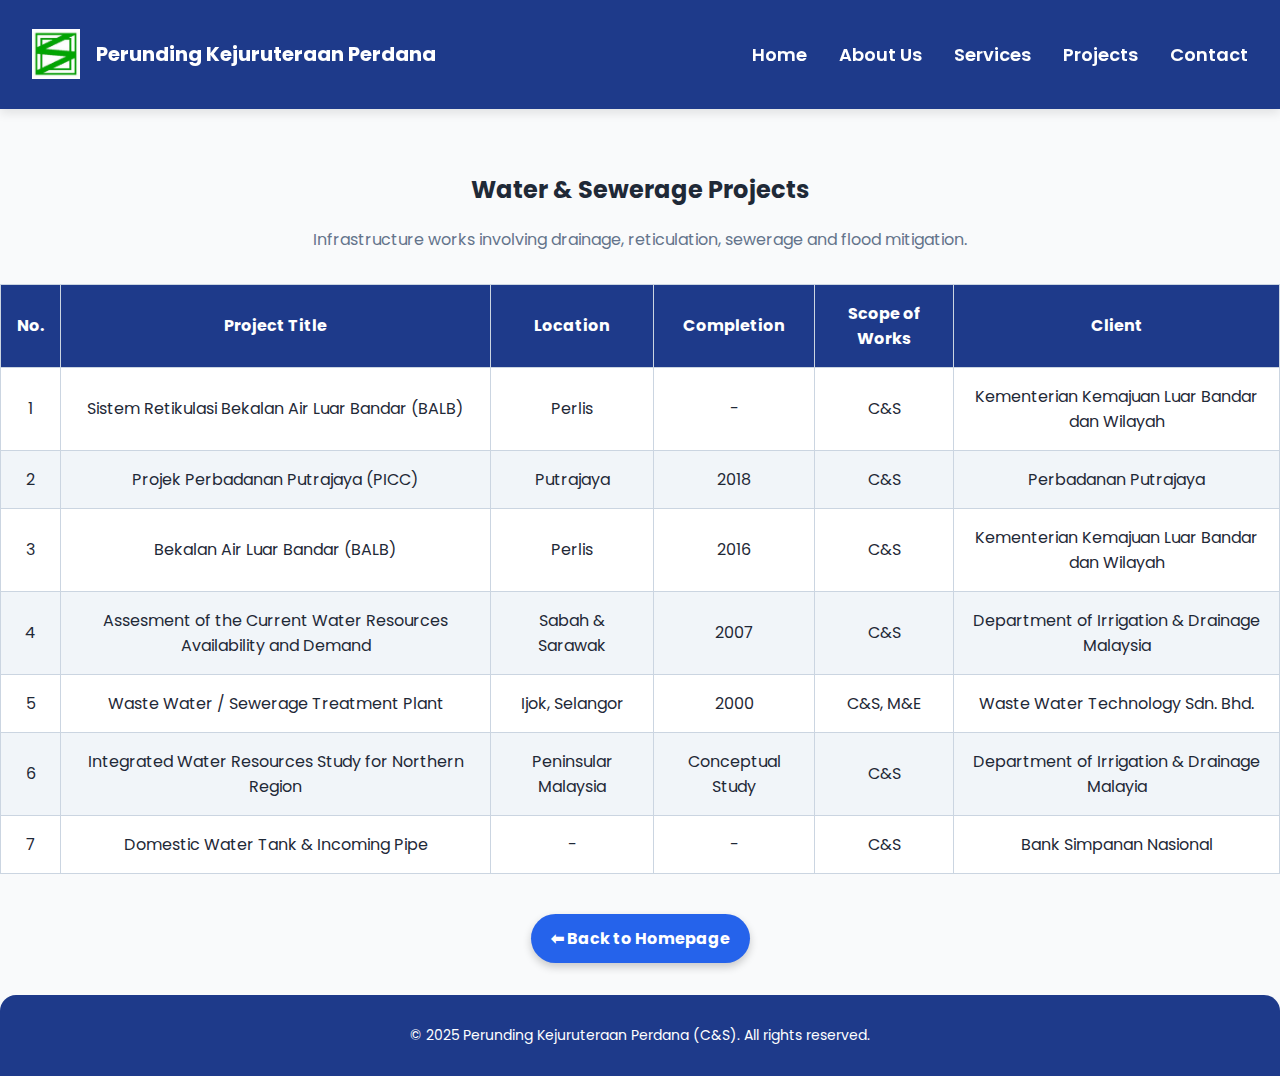
<file: water.html>
<!DOCTYPE html>
<html lang="en">

<head>
  <meta charset="UTF-8" />
  <meta name="viewport" content="width=device-width, initial-scale=1.0" />
  <title>Water & Sewerage Projects - Perunding Kejuruteraan Perdana</title>
  <link rel="stylesheet" href="style.css" />
  <link href="https://fonts.googleapis.com/css2?family=Inter:wght@400;600;700&display=swap" rel="stylesheet">
  <link
    href="https://fonts.googleapis.com/css2?family=Playfair+Display:wght@700&family=Poppins:wght@400;600&display=swap"
    rel="stylesheet">
</head>

<body>
  <header>
    <div class="header-content">
      <h1 class="logo">
        <img src="pkp logo.jpeg" alt="Perunding Kejuruteraan Perdana" />
        <a href="index.html">Perunding Kejuruteraan Perdana</a>
      </h1>
      <nav class="navbar">
        <a href="index.html#home">Home</a>
        <div class="dropdown">
          <a href="index.html#about">About Us</a>
          <div class="submenu">
            <a href="index.html#about">Company Overview</a>
            <a href="index.html#directors">Directors</a>
          </div>
        </div>
        <a href="index.html#services">Services</a>
        <a href="index.html#projects">Projects</a>
        <a href="index.html#contact">Contact</a>
      </nav>
    </div>
  </header>

  <section id="projects">
    <h2 style="text-align:center; margin-top: 3rem;">Water & Sewerage Projects</h2>
    <p class="subtitle" style="text-align:center;">Infrastructure works involving drainage, reticulation, sewerage and
      flood mitigation.</p>

    <div class="table-wrapper">
      <table class="project-table">
        <thead>
          <tr>
            <th>No.</th>
            <th>Project Title</th>
            <th>Location</th>
            <th>Completion</th>
            <th>Scope of Works</th>
            <th>Client</th>
          </tr>
        </thead>
        <tbody>
          <tr>
            <td>1</td>
            <td>Sistem Retikulasi Bekalan Air Luar Bandar (BALB)</td>
            <td>Perlis</td>
            <td>-</td>
            <td>C&S</td>
            <td>Kementerian Kemajuan Luar Bandar dan Wilayah</td>
          </tr>
          <tr>
            <td>2</td>
            <td>Projek Perbadanan Putrajaya (PICC)</td>
            <td>Putrajaya</td>
            <td>2018</td>
            <td>C&S</td>
            <td>Perbadanan Putrajaya</td>
          </tr>
          <tr>
            <td>3</td>
            <td>Bekalan Air Luar Bandar (BALB)</td>
            <td>Perlis</td>
            <td>2016</td>
            <td>C&S</td>
            <td>Kementerian Kemajuan Luar Bandar dan Wilayah</td>
          </tr>
          <tr>
            <td>4</td>
            <td>Assesment of the Current Water Resources Availability and Demand</td>
            <td>Sabah & Sarawak</td>
            <td>2007</td>
            <td>C&S</td>
            <td>Department of Irrigation & Drainage Malaysia</td>
          </tr>
          <tr>
            <td>5</td>
            <td>Waste Water / Sewerage Treatment Plant</td>
            <td>Ijok, Selangor</td>
            <td>2000</td>
            <td>C&S, M&E</td>
            <td>Waste Water Technology Sdn. Bhd.</td>
          </tr>
          <tr>
            <td>6</td>
            <td>Integrated Water Resources Study for Northern Region</td>
            <td>Peninsular Malaysia</td>
            <td>Conceptual Study</td>
            <td>C&S</td>
            <td>Department of Irrigation & Drainage Malayia</td>
          </tr>
          <tr>
            <td>7</td>
            <td>Domestic Water Tank & Incoming Pipe</td>
            <td>-</td>
            <td>-</td>
            <td>C&S</td>
            <td>Bank Simpanan Nasional</td>
          </tr>
        </tbody>
      </table>
    </div>

    <div class="back-btn-container">
      <a href="index.html" class="back-btn">
        ⬅ Back to Homepage
      </a>
    </div>
  </section>

  <footer>
    <p>&copy; 2025 Perunding Kejuruteraan Perdana (C&S). All rights reserved.</p>
  </footer>
</body>

</html>
</file>
<file: style.css>
* {
  box-sizing: border-box;
}

html {
  scroll-behavior: smooth;
  scroll-padding-top: 105px;
}

body {
  font-family: 'Poppins', 'Inter', sans-serif;
  margin: 0;
  padding: 0;
  padding-top: 108px;
  color: #1f2937;
  background-image: url("https://www.transparenttextures.com/patterns/absurdity.png");
  background-color: #f9fafb;
  display: flex;
  flex-direction: column;
  min-height: 100vh;
}

html,
body {
  height: 100%;
  margin: 0;
  display: flex;
  flex-direction: column;
}

main {
  flex: 1 0 auto;
}

img {
  max-width: 100%;
  display: block;
}

a {
  color: #fff;
  text-decoration: none;
}

a:hover {
  color: #93c5fd;
}

/* Header */
header {
  width: 100%;
  background-color: #1e3a8a;
  color: white;
  box-shadow: 0 4px 10px rgba(0, 0, 0, 0.1);
  padding: 0.5rem 0;
  position: fixed;
  top: 0;
  left: 0;
  z-index: 1000;

}

.header-content {
  display: flex;
  align-items: center;
  justify-content: space-between;
  padding: 0 2rem;
  flex-wrap: wrap;
}

.logo {
  display: flex;
  align-items: center;
  gap: 1rem;
}

.logo img {
  height: 50px;
}

.logo a {
  font-size: 1.25rem;
  line-height: 36px;
}

nav.navbar {
  display: flex;
  gap: 2rem;
  font-weight: 600;
  font-size: 1.125rem;
}

nav.navbar a {
  color: white;
  text-decoration: none;
  transition: color 0.3s ease;
}

nav.navbar a:hover {
  color: #93c5fd;
}

.founded-year {
  font-size: 0.9rem;
  color: #cbd5e1;
  margin-top: 0.5rem;
  font-style: italic;
}

/* Dropdown menu styling */
.dropdown {
  position: relative;
}

.submenu {
  display: none;
  position: absolute;
  left: 0;
  top: 100%;
  background-color: #1e40af;
  padding: 0.5rem 0;
  border-radius: 0.5rem;
  min-width: 200px;
  z-index: 100;
  box-shadow: 0 2px 8px rgba(0, 0, 0, 0.2);
}

.submenu a {
  display: block;
  padding: 0.5rem 1rem;
  color: white;
  font-size: 0.95rem;
  text-align: left;
}

.submenu a:hover {
  background-color: #2563eb;
  color: #fff;
}

.dropdown:hover .submenu {
  display: block;
}

/* Hero Section */
.hero-video {
  position: relative;
  height: 82vh;
  overflow: hidden;
}

.hero-video .bg-video {
  position: absolute;
  top: 0;
  left: 0;
  width: 100%;
  height: 100%;
  object-fit: cover;
  z-index: 0;
}

.hero-overlay {
  position: relative;
  z-index: 1;
  height: 100%;
  background: rgba(0, 33, 77, 0.5);
  display: flex;
  align-items: center;
  justify-content: center;
  padding: 1rem;
  text-align: center;
}

.hero-overlay h1 {
  font-family: 'Playfair Display', serif;
  color: #ffffff;
  font-size: 2.3rem;
  font-weight: 700;
  margin-bottom: 2.5rem;
  line-height: 1.2;
  text-shadow: 2px 2px 6px rgba(0, 0, 0, 0.3);
  animation: fadeInUp 0.8s ease-out forwards;
}

.hero-overlay p {
  font-family: 'Poppins', sans-serif;
  max-width: 700px;
  margin: auto;
  font-size: 1.2rem;
  margin-bottom: 2rem;
  font-weight: 400;
  color: #e2e8f0;
  text-shadow: 1px 1px 4px rgba(0, 0, 0, 0.2);
  animation: fadeInUp 0.8s ease-out forwards;
  animation-delay: 0.3s;
}

.hero-overlay .btn {
  background: #2563eb;
  color: white;
  font-weight: bold;
  padding: 0.75rem 1.5rem;
  border-radius: 999px;
  display: inline-block;
  transition: transform 0.3s ease, background 0.3s ease;
  animation: fadeInUp 0.8s ease-out forwards;
  animation-delay: 0.6s;
}

.hero-overlay .btn:hover {
  background: #1e40af;
  transform: scale(1.05);
}

@keyframes fadeInUp {
  to {
    opacity: 1;
    transform: translateY(0);
  }
}

/* About Section */
#about {
  background-color: #ebf2fa;
  background-image: url("https://www.transparenttextures.com/patterns/absurdity.png");
  padding-top: 1rem;
  padding-bottom: 2rem;
  text-align: center;
}

#about .section-title {
  font-size: 2rem;
  color: #1e3a8a;
  font-weight: 800;
  margin-bottom: 0.5rem;
  position: relative;
}

#about .section-title::after {
  content: '';
  width: 60px;
  height: 4px;
  background: #2563eb;
  display: block;
  margin: 0.5rem auto 1.5rem;
  border-radius: 999px;
}

#about .subtitle {
  color: #2563eb;
  font-weight: 700;
  margin-bottom: 2rem;
  font-size: 1.1rem;
}

.company-description {
  color: #334155;
  max-width: 800px;
  margin: 0 auto 3rem;
  font-size: 1.05rem;
  line-height: 1.8;
}

/* Vision and Mission */
.vision-mission-boxes {
  display: flex;
  flex-wrap: wrap;
  gap: 2rem;
  justify-content: center;
  margin-bottom: 3rem;
}

.vision-box,
.mission-box {
  background-color: #eff6ff;
  border-left: 6px solid #2563eb;
  padding: 2rem;
  max-width: 400px;
  text-align: left;
  border-radius: 1rem;
  box-shadow: 0 6px 15px rgba(0, 0, 0, 0.05);
}

.vision-box h3,
.mission-box h3 {
  color: #1e3a8a;
  margin-bottom: 0.75rem;
}

.vision-box p,
.mission-box p {
  color: #475569;
  line-height: 1.6;
}

/* Fade-in on scroll */
.fade-in {
  opacity: 0;
  transform: translateY(30px);
  transition: all 0.8s ease;
}

.fade-in.visible {
  opacity: 1;
  transform: translateY(0);
}

/* Directors Section */
#directors {
  background-color: #ffffff;
  background-image: url("https://www.transparenttextures.com/patterns/absurdity.png");
  padding-top: 1rem;
  padding-bottom: 3rem;
  text-align: center;
  position: relative;
}

#directors h2 {
  font-size: 2rem;
  color: #1e3a8a;
  margin-bottom: 0.5rem;
  font-weight: 800;
  position: relative;
}

#directors .subtitle {
  color: #475569;
  margin-bottom: 2rem;
}

.directors-grid-enhanced {
  display: flex;
  justify-content: center;
  flex-wrap: wrap;
  gap: 1.5rem;
  padding: 1rem;
}

.directors-card {
  background: #ffffff;
  border-radius: 1rem;
  box-shadow: 0 8px 20px rgba(0, 0, 0, 0.08);
  width: 220px;
  padding: 1rem;
  text-align: center;
  display: flex;
  flex-direction: column;
  align-items: center;
  transition: transform 0.3s ease, box-shadow 0.3s ease;
}

.directors-card:hover {
  transform: translateY(-6px);
  box-shadow: 0 12px 24px rgba(37, 99, 235, 0.2);
}

.card-image.circle {
  width: 120px;
  height: 120px;
  border-radius: 50%;
  overflow: hidden;
  margin-bottom: 1rem;
  box-shadow: 0 6px 12px rgba(0, 0, 0, 0.1);
}

.card-image.circle img {
  width: 100%;
  height: 100%;
  object-fit: cover;
}

.card-content h4 {
  font-size: 1rem;
  font-weight: 700;
  color: #1e3a8a;
  margin: 0.25rem 0;
}

.card-content .role {
  font-size: 0.9rem;
  color: #475569;
  margin-bottom: 0.5rem;
}

.badge {
  background: #2563eb;
  color: white;
  padding: 0.25rem 0.5rem;
  font-size: 0.7rem;
  font-weight: 600;
  border-radius: 999px;
  text-transform: uppercase;
  letter-spacing: 0.03em;
}

@keyframes fadeInUp {
  0% {
    opacity: 0;
    transform: translateY(20px);
  }

  100% {
    opacity: 1;
    transform: translateY(0);
  }
}

/* === Services Section === */
#services {
  background-color: #ebf2fa;
  background-image: url("https://www.transparenttextures.com/patterns/absurdity.png");
  background-repeat: repeat;
  padding-top: 1rem;
  padding-bottom: 4rem;
  text-align: center;
}

.services-grid {
  display: flex;
  flex-wrap: wrap;
  gap: 2rem;
  justify-content: center;
}

.service-card {
  background-size: cover;
  background-position: center;
  border-radius: 1.5rem;
  overflow: hidden;
  width: 330px;
  min-height: 450px;
  box-shadow: 0 10px 30px rgba(0, 0, 0, 0.1);
  position: relative;
  display: flex;
  align-items: flex-end;
  transition: transform 0.3s ease, box-shadow 0.3s ease;
}

.service-card:hover {
  transform: translateY(-5px);
  box-shadow: 0 4px 15px rgba(0, 0, 0, 0.2);
}

.service-content {
  background: rgba(255, 255, 255, 0.95);
  padding: 1.5rem;
  padding-top: 0.5rem;
  padding-bottom: 0.5rem;
  width: 100%;
  text-align: left;
}

.service-content h3 {
  font-size: 1.3rem;
  color: #1e3a8a;
  margin-bottom: 0.5rem;
}

.service-content p {
  font-size: 1rem;
  color: #374151;
  line-height: 1.6;
}

/* === Projects Section Styles === */
#projects {
  background-image: url("https://www.transparenttextures.com/patterns/absurdity.png");
  background-color: #f9fafb;
  padding-top: 1rem;
  padding-bottom: 2rem;
  text-align: center;
}

.project-status {
  display: flex;
  justify-content: center;
  gap: 2rem;
  padding: 1rem 1rem;
  flex-wrap: wrap;
}

.project-section {
  display: none;
  animation: fadeIn 0.5s ease;
}

@keyframes fadeIn {
  from {
    opacity: 0;
    transform: translateY(20px);
  }

  to {
    opacity: 1;
    transform: translateY(0);
  }
}

.project-count-box {
  background: linear-gradient(to right, #2563eb, #1e3a8a);
  color: white;
  padding: 1rem;
  border-radius: 1rem;
  margin: 0.5rem;
  box-shadow: 0 8px 20px rgba(0, 0, 0, 0.05);
  width: 230px;
  transition: transform 0.3s ease, box-shadow 0.3s ease;
}

.project-count-box:hover {
  transform: translateY(-6px);
  box-shadow: 0 10px 25px rgba(0, 0, 0, 0.15);
}

.project-count-box h3 {
  font-size: 1.2rem;
  font-weight: 700;
  margin-bottom: 0rem;
}

.project-count-box p {
  font-size: 2rem;
  font-weight: 800;
  margin: 0;
}

.carousel-wrapper {
  position: relative;
  max-width: 1000px;
  margin: 0 auto;
  overflow: hidden;
}

.carousel {
  display: flex;
  gap: 1rem;
  padding: 1rem 0;
  scroll-behavior: smooth;
  overflow-x: auto;
  scrollbar-width: none;
}

.carousel::-webkit-scrollbar {
  display: none;
}

.carousel-card {
  flex: 0 0 auto;
  background-color: #ffffff;
  padding: 1rem 1.5rem;
  border-radius: 999px;
  text-decoration: none;
  color: #1e3a8a;
  font-weight: 600;
  white-space: nowrap;
  box-shadow: 0 4px 10px rgba(0, 0, 0, 0.05);
  transition: transform 0.2s ease;
}

.carousel-card:hover {
  transform: scale(1.05);
  background-color: #ebf4ff;
}

.carousel-btn {
  position: absolute;
  top: 50%;
  transform: translateY(-50%);
  font-size: 2rem;
  background: none;
  border: none;
  cursor: pointer;
  padding: 0 0.5rem;
  color: #1e3a8a;
  z-index: 10;
}

.carousel-btn.prev {
  left: -48px;
}

.carousel-btn.next {
  right: -48px;
}

.carousel-container {
  position: relative;
  max-width: 950px;
  margin: 0 auto;
  padding: 1rem 0;
  padding-bottom: 2rem;
}

.carousel-track-container {
  overflow: hidden;
}

.carousel-track {
  display: flex;
  transition: transform 0.5s ease;
}

.carousel-card {
  flex: 0 0 280px;
  margin: 0 1rem;
  background: #fff;
  border-radius: 1rem;
  overflow: hidden;
  text-align: center;
  box-shadow: 0 6px 18px rgba(0, 0, 0, 0.08);
  transition: transform 0.4s ease;
}

.carousel-card:hover {
  transform: scale(1.05);
}

.carousel-card img {
  width: 100%;
  height: 160px;
  object-fit: cover;
  border-bottom: 4px solid #2563eb;
}

.carousel-card h3 {
  font-size: 1.2rem;
  color: #1e3a8a;
  margin: 1rem 0;
}

.carousel-btn {
  background-color: #1e3a8a;
  color: #fff;
  border: none;
  padding: 0.75rem 1.25rem;
  font-size: 1rem;
  border-radius: 999px;
  cursor: pointer;
  margin: 1rem;
  font-weight: 600;
  transition: background-color 0.3s ease;
}

.carousel-btn:hover {
  background-color: #2563eb;
}

/* === Contact Section === */
#contact {
  background-color: #ebf2fa;
  background-image: url("https://www.transparenttextures.com/patterns/absurdity.png");
  background-repeat: repeat;
  color: #334155;
  padding: 1rem 1rem;
  text-align: center;
}

.contact-title {
  font-size: 2.2rem;
  font-weight: 800;
  color: #1e3a8a;
  margin-bottom: 2rem;
  text-align: center;
}

#contact .section-title {
  font-size: 2rem;
  margin-bottom: 0.5rem;
  color: #1e3a8a;
  font-weight: 800;
}

.subtitle-light {
  color: #475569;
  margin-bottom: 2rem;
}

.contact-container {
  display: flex;
  flex-wrap: wrap;
  justify-content: center;
  gap: 2rem;
  margin-bottom: 3rem;
  max-width: 1100px;
  margin-left: auto;
  margin-right: auto;
}

.contact-box,
.contact-form {
  background: #ffffff;
  padding: 2rem;
  border-radius: 1rem;
  box-shadow: 0 6px 20px rgba(0, 0, 0, 0.08);
  width: 100%;
  max-width: 450px;
  text-align: left;
}

.contact-box h2,
.contact-form h2 {
  font-size: 1.5rem;
  color: #1e3a8a;
  margin-bottom: 0.8rem;
}

.contact-box a {
  color: #475569;
  text-decoration: none;
}

.contact-box a:hover {
  color: #2563eb;
  text-decoration: underline;
}

.contact-box p,
.contact-form p {
  font-size: 1rem;
  color: #475569;
  line-height: 1.6;
}

.contact-form input,
.contact-form textarea {
  width: 100%;
  padding: 0.8rem 1rem;
  border-radius: 0.6rem;
  border: 1px solid #cbd5e1;
  margin-bottom: 1.2rem;
  background: #f8fafc;
  color: #334155;
}

.contact-form input::placeholder,
.contact-form textarea::placeholder {
  color: #94a3b8;
}

.contact-form input:focus,
.contact-form textarea:focus {
  outline: 2px solid #3b82f6;
  background-color: #ffffff;
}

.contact-form form {
  display: flex;
  flex-direction: column;
}

.contact-form button {
  background-color: #3b82f6;
  color: white;
  font-weight: 600;
  padding: 0.9rem 2.5rem;
  border: none;
  border-radius: 999px;
  cursor: pointer;
  transition: background 0.3s ease;
  font-size: 1rem;
}

.contact-form button:hover {
  background-color: #2563eb;
}

.map-container {
  border-radius: 1rem;
  overflow: hidden;
  max-width: 1000px;
  margin: 2rem auto 0;
  box-shadow: 0 8px 20px rgba(0, 0, 0, 0.08);
}

.map-container iframe {
  width: 100%;
  height: 300px;
  border: none;
  border-radius: 1rem;
}

.section-title {
  font-size: 2rem;
  font-weight: 800;
  color: #1e3a8a;
  margin-bottom: 0.5rem;
  position: relative;
  text-align: center;
}

.section-title::after {
  content: '';
  width: 60px;
  height: 4px;
  background: #2563eb;
  display: block;
  margin: 0.5rem auto 1.5rem;
  border-radius: 999px;
}

/* === Footer === */
footer {
  background-color: #1e3a8a;
  color: white;
  padding: 1rem;
  text-align: center;
  font-size: 0.875rem;
  border-top-left-radius: 1rem;
  border-top-right-radius: 1rem;
}

/* Section titles */
.section-title {
  text-align: center;
  margin-top: 3rem;
  font-size: 2rem;
  font-weight: 700;
}

.subtitle {
  text-align: center;
  font-size: 1rem;
  color: #64748b;
}

/* Table wrapper */
.table-wrapper {
  width: 100%;
  overflow-x: auto;
  margin: 2rem auto;
}

/* Project table */
.project-table {
  min-width: 900px;
  border-collapse: collapse;
  margin: auto;
  background-color: #ffffff;
  box-shadow: 0 4px 10px rgba(0, 0, 0, 0.05);
}

.project-table th,
.project-table td {
  border: 1px solid #cbd5e1;
  padding: 1rem;
  text-align: center;
  vertical-align: middle;
}

.project-table th {
  background-color: #1e3a8a;
  color: white;
}

.project-table tr:nth-child(even) {
  background-color: #f1f5f9;
}

/* Back Button */
.back-btn-container {
    text-align: center;
    margin-top: 40px;
}

.back-btn {
    text-decoration: none;
    background-color: #2563eb;
    color: white;
    padding: 12px 20px;
    border-radius: 25px;
    font-weight: bold;
    display: inline-block;
    transition: background 0.3s ease, transform 0.2s ease;
    box-shadow: 0 4px 8px rgba(0,0,0,0.2);
}

.back-btn:hover {
    background-color: #2563eb;
    transform: translateY(-3px);
}
</file>
